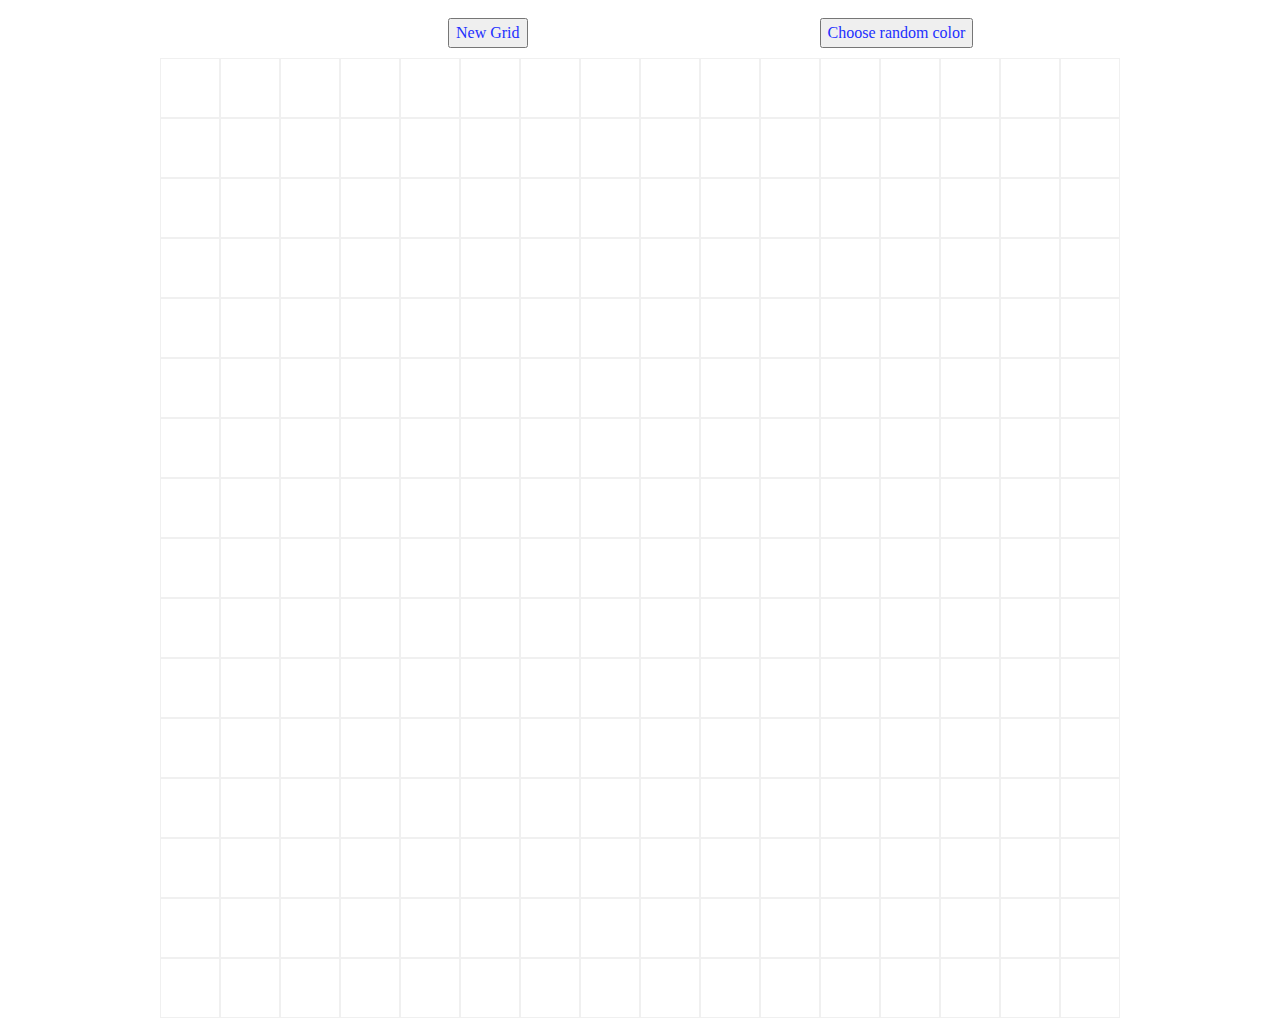
<file: project2/index.html>
<!DOCTYPE html>
<html>
<head>
		<title>Sketchpad</title>
		<script src="http://ajax.googleapis.com/ajax/libs/jquery/1.11.0/jquery.min.js"></script>
		<script type="text/javascript" src="js/sketchpad.js"></script>
		<link rel="stylesheet" type="text/css" href="css/sketchpad.css"></style>

</head>	

<body>

	<div id="container">
		<button id="newGrid">New Grid</button>
		<button id="colorRandom">Choose random color</button>
		<table id="table"></table>
	</div>
</body>

</html>
</file>
<file: project2/css/sketchpad.css>
body {
	overflow: hidden;
}
#container {
	width: 960px;
	height: 960px;
	margin: auto;
} 
table {
	border-spacing: 0;
}
td {
	padding: 0;
}
button {
	margin: 10px auto;
	position: relative;

	height: 30px;
	width: auto;
	font-family: serif;
	font-size: 16px;
	color: #222fff;
	display: inline-block;
}
#newGrid{
	left: 30%;
}
#colorRandom{
	left: 60%;
}
</file>
